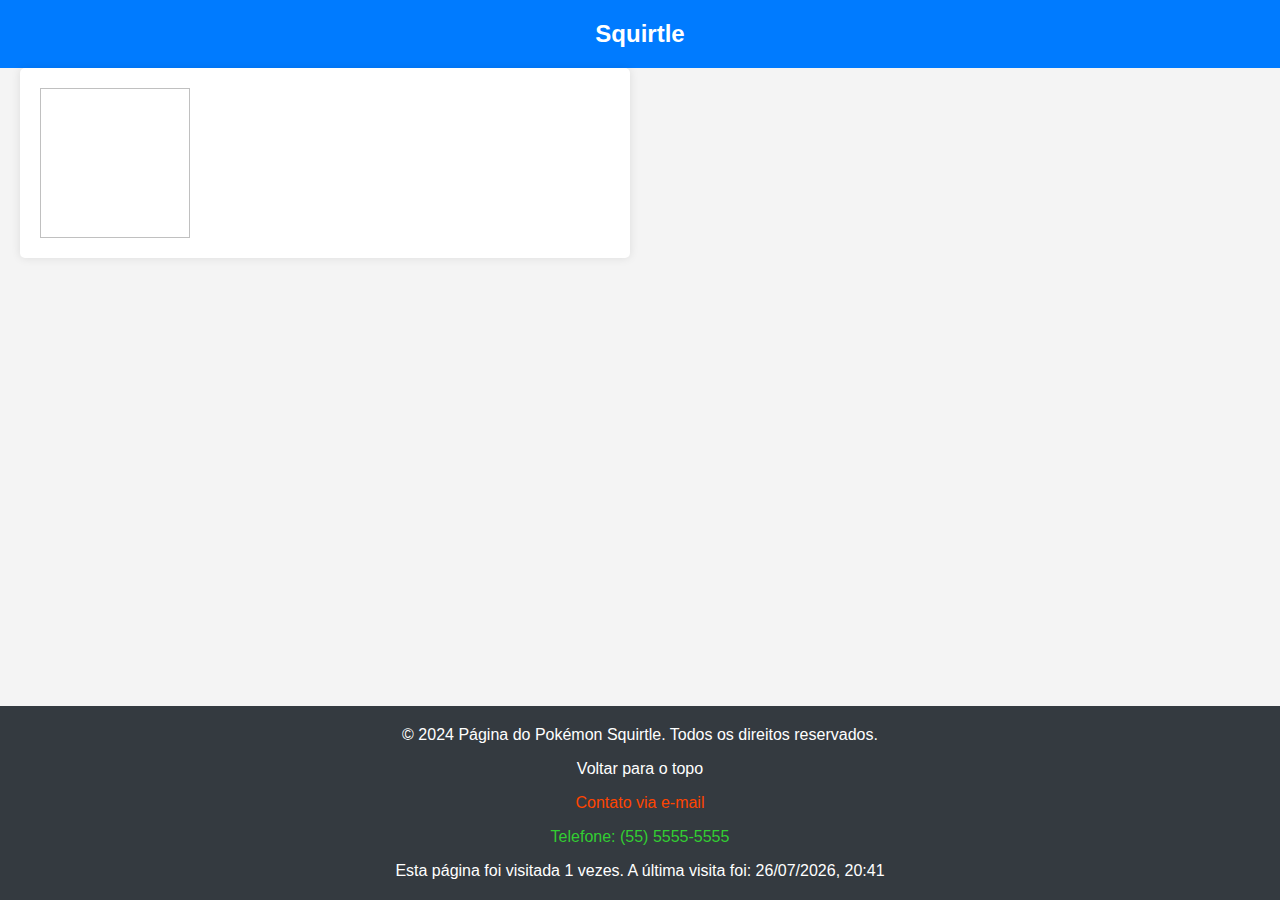
<file: pages/pokemon/pokemon.html>
<!DOCTYPE html>
<html lang="pt-br">
  <head>
    <meta charset="UTF-8" />
    <meta name="viewport" content="width=device-width, initial-scale=1" />
    <title>Página do Pokémon Squirtle</title>

    <link rel="stylesheet" href="../../style.css" />
    <link rel="stylesheet" href="./style.css" />
  </head>
  <body>
    <header id="header">
      <a href="../../index.html">
        <h1>Squirtle</h1>
      </a>
    </header>

    <main>
      <section id="info-pokemon" aria-labelledby="info-pokemon-label">
        <img />
      </section>
    </main>

    <footer aria-label="Rodapé">
      <p aria-label="Copyright">
        &copy; 2024 Página do Pokémon Squirtle. Todos os direitos reservados.
      </p>
      <p><a href="#header">Voltar para o topo</a></p>
      <p><a href="mailto:contato@squirtlepage.com">Contato via e-mail</a></p>
      <p><a href="tel:+5555555555">Telefone: (55) 5555-5555</a></p>
    </footer>
    <script src="./script.js"></script>
    <script src="../../script.js"></script>
  </body>
</html>
</file>
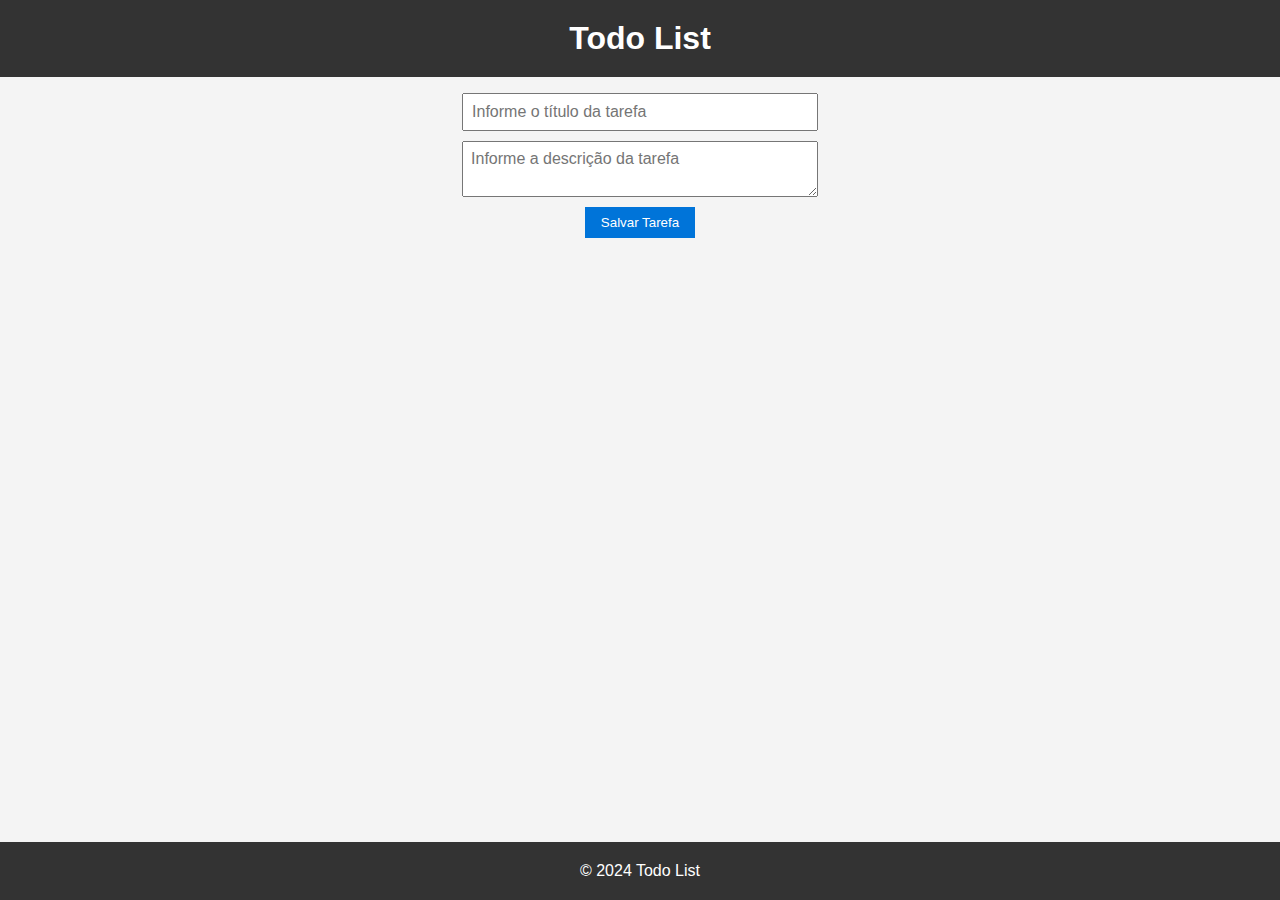
<file: pages/todo/todo.html>
<!DOCTYPE html>
<html lang="pt-br">
  <head>
    <meta charset="UTF-8" />
    <meta name="viewport" content="width=device-width, initial-scale=1.0" />
    <title>Todo List</title>
    <link rel="stylesheet" href="./style.css" />
  </head>
  <body>
    <div class="container">
      <header>
        <h1>Todo List</h1>
      </header>
      <main>
        <form id="taskForm" onsubmit="addTask(event)">
          <input
            type="text"
            name="title"
            id="title"
            required
            placeholder="Informe o título da tarefa"
          />
          <textarea
            id="description"
            name="description"
            required
            placeholder="Informe a descrição da tarefa"
          ></textarea>
          <button type="submit">Salvar Tarefa</button>
        </form>
        <ul id="taskList"></ul>
      </main>
      <footer>&copy; 2024 Todo List</footer>
    </div>
    
    <dialog id="editDialog">
      <form method="dialog">
        <input type="text" id="editTitle" name="title" required placeholder="Informe o título da tarefa" />
        <textarea id="editDescription" name="description" required placeholder="Informe a descrição da tarefa"></textarea>
        <menu>
          <button type="submit">Editar</button>
          <button type="reset" onclick="document.getElementById('editDialog').close()">Cancelar</button>
        </menu>
      </form>
    </dialog>
    <script src="./script.js"></script>
  </body>
</html>
</file>
<file: pages/pokemon/style.css>
section img {
    width: 150px;
    height: 150px;
  }

#pokemonImagem {
    width: 150px;
    height: 150px;
}
</file>
<file: style.css>
/* Reset de estilos para garantir consistência em diferentes navegadores */
body,
h1,
h2,
p,
ul,
ol,
li,
figure,
table,
th,
td {
  margin: 0;
  padding: 0;
}

* {
  box-sizing: border-box;
}

/* Estilos gerais */

body {
  font-family: 'Arial', sans-serif;
  color: #333;
  background-color: #f4f4f4;
  height: 100vh;
  display: flex;
  flex-direction: column;
}

main {
  display: grid;
  grid-template-columns: repeat(2, 1fr);
  gap: 20px;
  margin: 0 20px;
}

@media (max-width: 768px) {
  main {
    grid-template-columns: 1fr;
  }
}

main > section {
  padding: 20px;
}

main section,
main article {
  color: black;
  background-color: #fff;
  padding: 20px;
  border-radius: 5px;
  box-shadow: 0 0 10px rgba(0, 0, 0, 0.1);
  margin-bottom: 20px;
  display: flex;
  flex-direction: column;
}

section h1,
section h2,
section h3 {
  margin-bottom: 8px;
}

article h1,
article h2,
article h3 {
  margin-bottom: 10px;
}

p {
  margin-bottom: 16px;
}

ul li {
  list-style-position: inside;
}

/* Header */

header {
  background-color: #007bff;
  color: #fff;
  padding: 20px;
  display: flex;
  justify-content: center;
}

header h1 {
  font-size: 24px;
}

header a {
  text-decoration: none;
  color: white;
}

@media (max-width: 768px) {
  header h1 {
    font-size: 20px;
  }

  h2 {
    font-size: 18px;
  }
}

/* Lista de navegação */

nav ul {
  list-style: none;
  display: flex;
  gap: 20px;
  justify-content: center;
  flex-wrap: wrap;
  background-color: #343a40;
  padding: 10px;
  margin-bottom: 20px;
}

@media (max-width: 768px) {
  nav ul {
    flex-direction: column;
    align-items: center;
  }
}

nav a {
  text-decoration: none;
  color: #fff;
  font-weight: bold;
  transition: color 0.8s;
}

nav a:hover {
  color: #ffc107;
}

/* Seções */

#info-squirtle img {
  width: 150px;
  height: 150px;
  align-self: center;
}

#info-squirtle div {
  display: flex;
  justify-content: space-evenly;
  flex-wrap: wrap;
}

#info-squirtle img,
#evolucao img {
  transition: transform 0.3s ease-in-out;
}

#info-squirtle img:hover,
#evolucao img:hover {
  transform: scale(1.1);
}

#evolucao a {
  text-decoration: none;
  color: black;
}

#info-squirtle img:nth-of-type(2) {
  padding: 35px;
}

#curiosidades li::marker {
  content: '🔍';
}

#curiosidades ul {
  display: flex;
  flex-direction: column;
  gap: 12px;
}

#evolucao ul {
  display: flex;
  justify-content: space-around;
  flex-wrap: wrap;
  list-style: none;
}

@media (max-width: 768px) {
  #evolucao ul {
    flex-direction: column;
    align-items: center;
  }
}

#evolucao img {
  height: 150px;
  width: 150px;
}

#evolucao figcaption {
  font-weight: 600;
  font-size: 20px;
  text-align: center;
  margin-top: 16px;
}

@media (max-width: 768px) {
  #evolucao figcaption {
    font-size: 16px;
  }
}

article {
  background-color: #ffc107;
  color: #fff;
}

/* Links */

#recursos a,
footer a {
  transition: opacity 0.3s ease-in-out;
}

a[target='_blank'] {
  color: #4592c4;
  font-weight: bold;
}

a[target='_blank']:hover {
  opacity: 0.8;
}

/* Footer */

footer {
  background-color: #343a40;
  color: #fff;
  padding: 20px;
  bottom: 0;
  display: flex;
  flex-direction: column;
  align-items: center;
  gap: 16px;
  margin-top: auto;
}

footer p {
  margin-bottom: 0;
}

footer a {
  text-decoration: none;
}

footer a[href*='#'] {
  color: white;
}

footer a[href*='mailto'] {
  color: orangered;
}

footer a[href*='tel'] {
  color: limegreen;
}

footer a[href]:hover {
  opacity: 0.8;
}
/* 
@keyframes fadeIn {
  0% {
    opacity: 0;
    transform: translateY(-20px);
  }
  100% {
    opacity: 1;
    transform: translateY(0);
  }
}

main > section,
main > article {
  animation: fadeIn 0.5s ease-in-out forwards;
} */
</file>
<file: pages/todo/style.css>
/* Reset de estilos para garantir consistência em diferentes navegadores */
body,
h1,
h2,
p,
ul,
ol,
li,
figure,
table,
th,
td {
  margin: 0;
  padding: 0;
}

* {
  box-sizing: border-box;
}

h2 {
  text-align: center;
}

body {
  font-family: 'Arial', sans-serif;
  color: #333;
  background-color: #f4f4f4;
  height: 100vh;
  display: flex;
  flex-direction: column;
}

.container {
  display: grid;
  grid-template-rows: auto 1fr auto;
  min-height: 100vh;
}

header,
footer {
  background-color: #333;
  color: #fff;
  padding: 20px;
  text-align: center;
}

main {
  padding: 16px;
}

main form {
  display: flex;
  flex-direction: column;
  gap: 10px;
  align-items: center;
  width: 40ch;
  margin: 0 auto;
}

input,
textarea {
  width: 100%;
  padding: 8px;
  font-size: 16px;
}

input,
textarea::placeholder {
  font-family: 'Arial', sans-serif;
}

button {
  background-color: #0074d9;
  color: #fff;
  border: none;
  padding: 8px 16px;
  cursor: pointer;
}

ul {
  list-style: none;
  padding: 0;
  max-width: 80ch;
  margin: 0 auto;
}

li {
  margin: 8px 0;
  padding: 30px;
  border: solid 1px #ccc;
  position: relative;
}

li p {
  white-space: pre-wrap;
  margin-top: 10px;
}

.edit-btn {
  background-color: #676767;
  border: none;
  border-radius: 5px;
  color: #fff;
  cursor: pointer;
  font-size: 16px;
  padding: 5px;
  position: absolute;
  top: 10px;
  right: 50px;
}

.exclude-btn {
  background-color: #676767;
  border: none;
  border-radius: 5px;
  color: #fff;
  cursor: pointer;
  font-size: 16px;
  padding: 5px;
  position: absolute;
  top: 10px;
  right: 10px;
}

dialog {
  border: none;
  border-radius: 10px;
  box-shadow: 0 0 10px rgba(0, 0, 0, 0.1);
  padding: 20px;
}

menu {
  display: flex;
  justify-content: space-between;
}

menu button {
  background-color: #0074d9;
  color: #fff;
  border: none;
  padding: 8px 16px;
  cursor: pointer;
}
</file>
